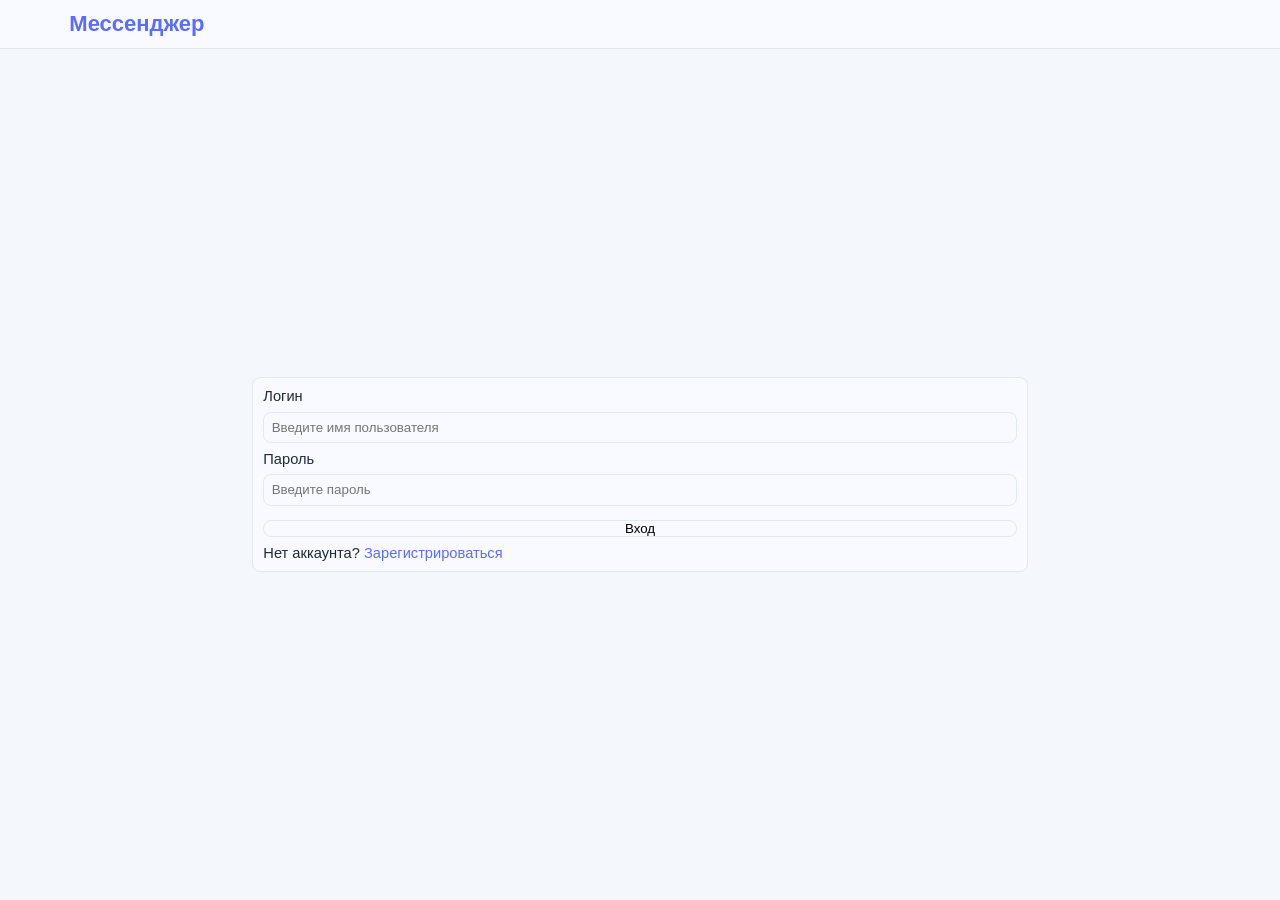
<file: web/static/auth.html>
<!DOCTYPE html>
<html>
    <head>
        <link rel="stylesheet" href="style.css">
        <meta name="viewport" content="width=device-width, initial-scale=1.0">
        <style>
.wrapper {
    display: flex;
    justify-content: center;
    align-items: center;
}

.form {
    padding: 10px;
    border-radius: 8px;
    border: 1px solid var(--color-border);
    background-color: var(--color-surface);
}
input[type=text], input[type=password] {
    width: 100%;
    margin: 0.5rem 0;
    background-color: var(--color-surface);
    border: 1px solid var(--color-border);
    border-radius: 8px;
    padding: 0.5rem;
}

button {
    margin: 0.5rem 0;
    width: 100%;
    background-color: var(--color-background);
    border: 1px solid var(--color-border);
    border-radius: 8px;
    cursor: pointer;
}
        </style>
    </head>
    <body>
        <header class="header">
            <div class="container header__inner">
                <a href="/" class="header__logo">Мессенджер</a>

                <nav class="header__nav">
                </nav>
            </div>
        </header>

        <main class="wrapper">
            <div class="form">
                <form class="test">
                    <label>Логин</label>
                    <input type="text" id="login" placeholder="Введите имя пользователя" required>
                    <label>Пароль</label>
                    <input type="password" id="password" placeholder="Введите пароль" required>
                    <button type="submit">Вход</button>
                    Нет аккаунта? <a href="register">Зарегистрироваться</a>
                    
                </form>
            </div>
        </main>
        <script>

        </script>
    </body>
</html>
</file>
<file: web/static/style.css>
:root {
    color-scheme: light;
    --color-accent-h: 234;
    --color-accent-s: 100%;
    --color-accent-l: 68%;

    --color-second-accent-l: 88%;

    --color-bg: #F4F7FB;
    --color-secondary-bg: #EAF0F8;
    --color-surface: #F8FAFF;

    --color-surface-hover: #E4E9F2;

    --color-text: #1F2937;
    --color-secondary-text: #5B6472;
    --color-muted-text: #8A94A6;

    --color-border: #E2E8F0;
}

@media (prefers-color-scheme: dark) {
      :root {
        color-scheme: dark;
        --color-accent-h: 234;
        --color-accent-s: 100%;
        --color-accent-l: 68%;
    
        --color-second-accent-l: 28%;
    
        --color-bg: #111827;
        --color-secondary-bg: #0F172A;
        --color-surface: #1A2233;
    
        --color-surface-hover: #26324A;
    
        --color-text: #E5E9F2;
        --color-secondary-text: #A8B3C7;
        --color-muted-text: #7C8799;
    
        --color-border: #2A3448;
    }
}

* {
    box-sizing: border-box;
    padding: 0;
    margin: 0;
}

html {
    font-size: 11pt;
}

html, body {
    height: 100dvh;
}

body {
    font-family: sans-serif, 'Roboto', Helvetica;
    display: grid;
    grid-template-rows: auto 1fr;
    background-color: var(--color-bg);
    color: var(--color-text);
}

a {
    text-decoration: none;
    /* color: inherit; */
    color: hsl(var(--color-accent-h) var(--color-accent-s) var(--color-accent-l));
}

input {
    font-weight: normal;
}

::selection {
    background-color: hsl(var(--color-accent-h) var(--color-accent-s) var(--color-second-accent-l));
}

.container {
    max-width: 80rem;
    margin: 0 auto;
    padding: 0 16px;
}

/* header */

.header {
    background-color: var(--color-surface);
    border-bottom: 1px solid var(--color-border);
    padding: 0.75rem;
}

.header__inner {
    display: flex;
    flex-wrap: wrap;
    align-items: center;
    justify-content: space-between;
    min-height: 1.5rem;
}

.header__logo {
    font-weight: bold;
    display: flex;
    font-size: 1.5rem;
    color:hsl(var(--color-accent-h) var(--color-accent-s) var(--color-accent-l));
}

.header__nav {
    display: flex;
    flex-wrap: wrap;
    gap: 20px;
}

.header__actions {
    display: flex;
    flex-wrap: wrap;
    gap: 12px;
}

.main {
    display: grid;
    grid-template-columns: 20rem 1fr;
    min-height: 0;
}



/* sidebar */

.sidebar {
    background-color: var(--color-secondary-bg);
    padding: 10px;
    border-right: 1px solid var(--color-border);
    overflow-y: auto;
}

.chn-btn {
    display: flex;
    margin: 1px;
    padding: 4px;
    border-radius: 5px;
    cursor: pointer;
    align-items: center;

    /* clear default button style */
    border: none;
    background: transparent;
    outline: none;
    appearance: none;
    -webkit-appearance: none;
    text-align: left;
    width: 100%;
    font: inherit;
}

.chn-btn:hover {
    background-color: var(--color-surface-hover);
}

.chn-btn.active {
    background-color: var(--color-surface-hover);
    border-left: 3px solid hsl(var(--color-accent-h) var(--color-accent-s) var(--color-accent-l));
}

.chn-header {
    font-weight: bold;
}

/* .chn-content { */

/* } */

/* chat */

.chat {
    display: grid;
    grid-template-rows: 1fr auto;
    min-height: 0;
}

/* chatbox */

.chatbox {
    overflow-y: auto;
}

.message {
    background-color: var(--color-surface);
    margin: 2px;
    padding: 8px;
    border-radius: 5px;
    /* overflow-wrap: anywhere; */
    word-break: break-word;
}

.message:hover {
    background-color: var(--color-surface-hover);
}

.message-header {
    font-weight: bold;
}

.message-time {
    font-size: 0.8rem;
    color: var(--color-muted-text);
}

.message-body a {
    text-decoration: none;
    color: hsl(var(--color-accent-h) var(--color-accent-s) var(--color-accent-l));
}

/* message-input */

.message-input-wrapper {
    background-color: var(--color-surface);
    display: flex;
    position: relative;
    border-top: 1px solid var(--color-border);
}

.message-input-wrapper button {
    font-size: 1.2rem;
    padding: 0 12px;
    background-color: hsl(var(--color-accent-h) var(--color-accent-s) var(--color-accent-l));
    color: white;
    border: none;
    cursor: pointer;
}

.message-input-text {
    flex: 1;
}

.placeholder {
    position: absolute;
    top: 10px;
    left: 10px;
    pointer-events: none;
    color: var(--color-muted-text);
    user-select: none;
}

.message-input {
    padding: 10px;
    outline: none;
    position: relative;
    white-space: pre-wrap;
    overflow-wrap: anywhere;
    word-break: break-word;
    overflow-y: auto;
    max-height: 50dvh;
}
</file>
